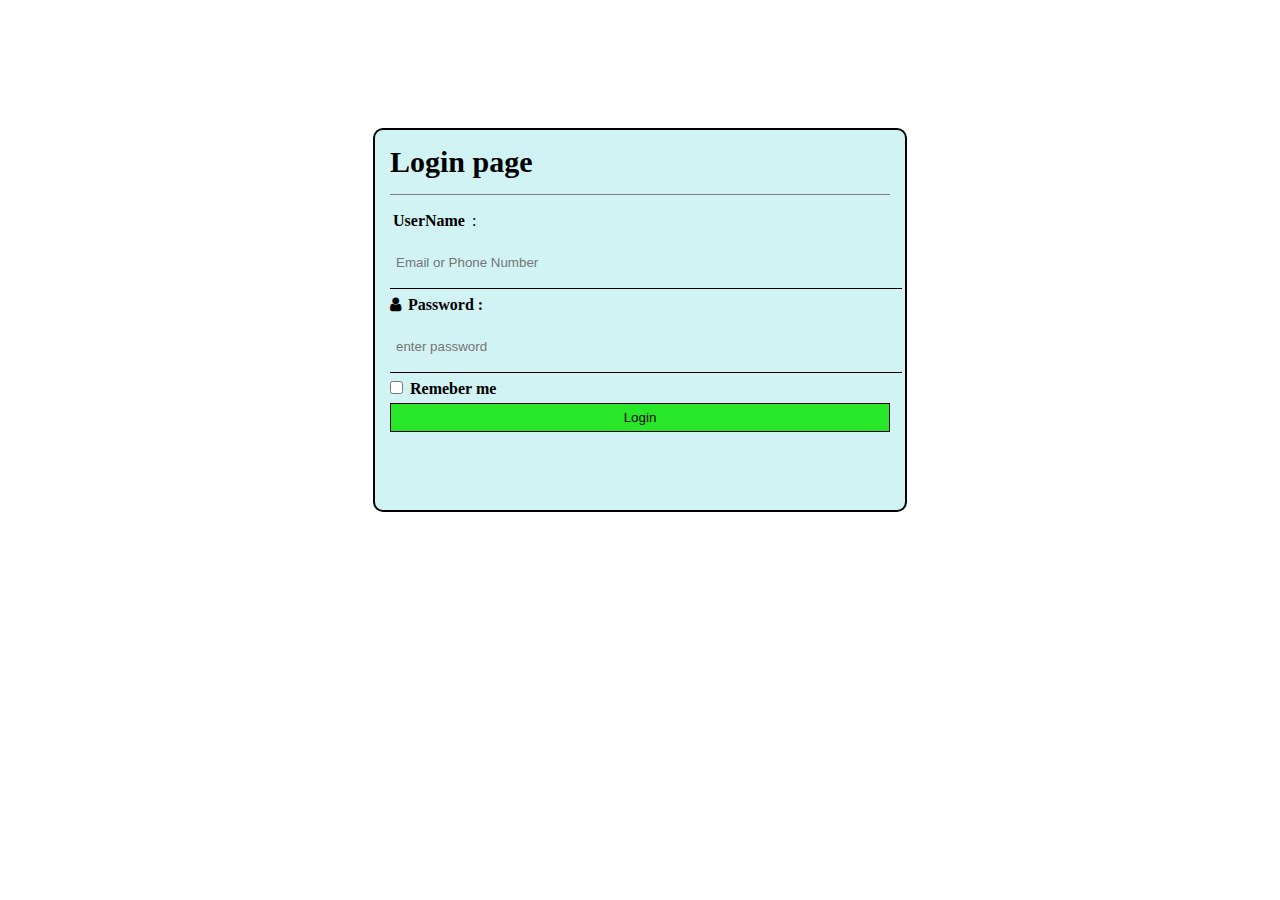
<file: index.html>
<!DOCTYPE html>
<html lang="en">
<head>
    <meta charset="UTF-8">
    <meta http-equiv="X-UA-Compatible" content="IE=edge">
    <meta name="viewport" content="width=device-width, initial-scale=1.0">
    <link rel="stylesheet" href="./style.css">
    <link href="https://cdn.jsdelivr.net/npm/bootstrap@5.3.0-alpha1/dist/css/bootstrap.min.css" rel="stylesheet" integrity="sha384-GLhlTQ8iRABdZLl6O3oVMWSktQOp6b7In1Zl3/Jr59b6EGGoI1aFkw7cmDA6j6gD" crossorigin="anonymous">
    <link rel='stylesheet' href='https://cdnjs.cloudflare.com/ajax/libs/font-awesome/4.7.0/css/font-awesome.css'>

    <title>Document</title>
</head>
<body >
    <div class="loginpage">
         <h1>Login page</h1>
        <form method="get">
            <label for="username"><span>UserName</span> :</label>
            <input type="text" name="username" id="username" placeholder="Email or Phone Number">
            <i class="fa fa-user" aria-hidden="true"></i>
                
                
            <label for="pass"><span>Password :</span></label>
            <input type="password" name="pass" id="password" placeholder="enter password">
                
                
            <input type="checkbox" name="check"><label for="check"> <span>Remeber me</span></label>
                
            
            <input type="button" value="Login" id="loginbtn" onclick="validate()">
                
        
        </form>
    </div>



    

    <script src="https://cdn.jsdelivr.net/npm/@popperjs/core@2.11.6/dist/umd/popper.min.js" integrity="sha384-oBqDVmMz9ATKxIep9tiCxS/Z9fNfEXiDAYTujMAeBAsjFuCZSmKbSSUnQlmh/jp3" crossorigin="anonymous"></script>
    <script src="https://cdn.jsdelivr.net/npm/bootstrap@5.3.0-alpha1/dist/js/bootstrap.min.js" integrity="sha384-mQ93GR66B00ZXjt0YO5KlohRA5SY2XofN4zfuZxLkoj1gXtW8ANNCe9d5Y3eG5eD" crossorigin="anonymous"></script>
    <script src="./script.js"></script>
</body>
</html>
</file>
<file: style.css>
*{
    margin: 0px;
    padding: 0px;

}
.loginpage{
    width: 500px;
    height: 350px;
    padding: 15px;
    margin: auto;
    margin-top: 10%;
    background-color: rgb(210, 243, 243);
    color: black;
    font-size: 16px;
    border: 2px solid black;
    border-top-right-radius: 30px;
     border-bottom-left-radius: 30px;

    border-radius: 10px;
}
.loginpage h1{
    font-size: 30px;
    padding-bottom: 15px;
    margin-bottom: 17px;
    border-bottom: 1px solid grey;
}
.loginpage span{
    padding: 3px;
    margin-bottom: 10px;
    font-weight: bold;
}

input[type="text"],
input[type="password"]{
    width: 100%;
    height: 40px;
    border-radius: px;
    background-color: transparent;
    margin-top: 6px;
    margin-bottom: 7px;
    padding: 6px;
    border: none;
    border-bottom: 1px solid black;
    
}

input[type="button"]{
    width: 100%;
    background-color: rgb(40, 231, 40);
    color: black;
    padding: 6px;
    margin-top: 5px;
    border: 1px solid black;
}
input[type="button"]:hover{
    background-color: green;
    color: white;
}
</file>
